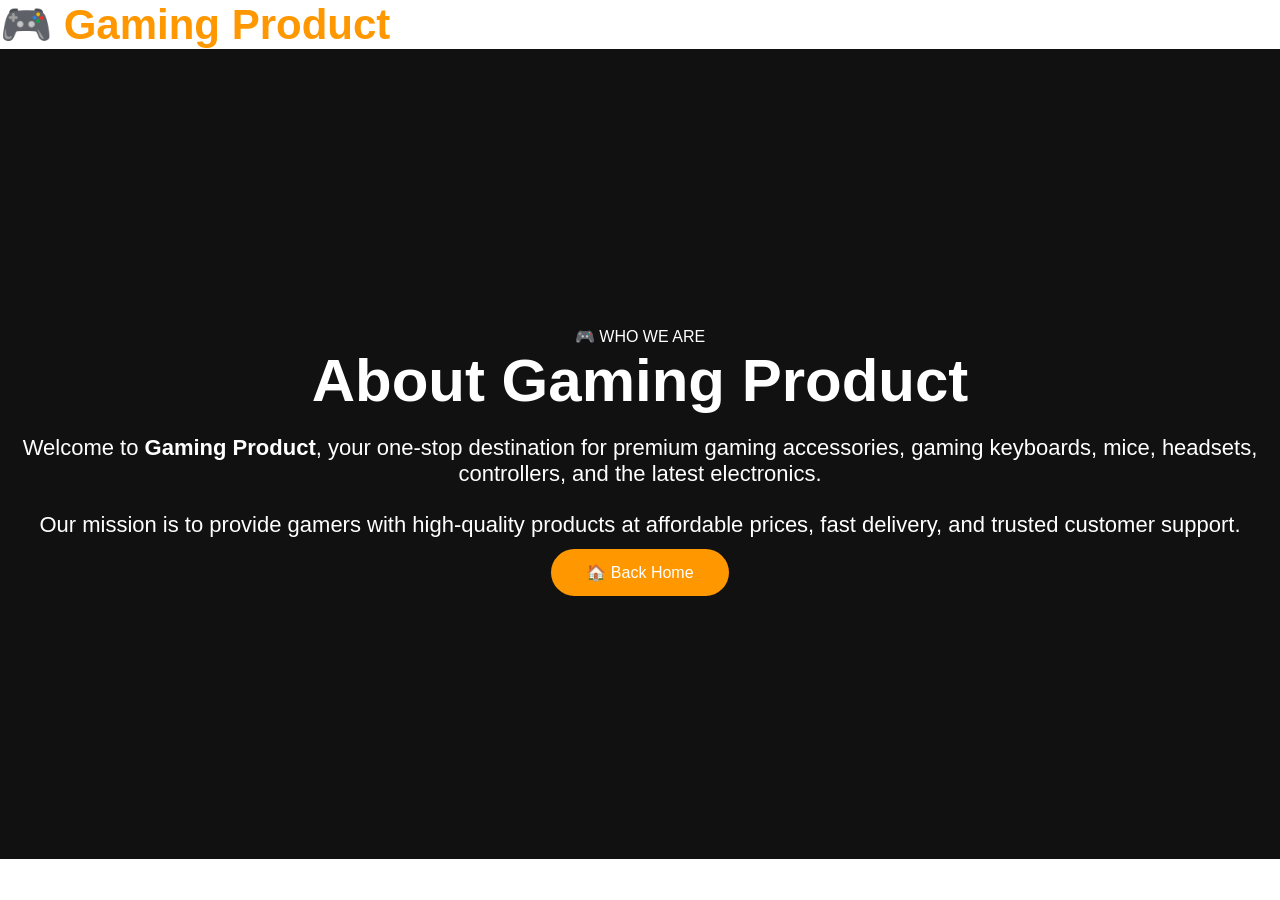
<file: about.html>
<!DOCTYPE html>
<html lang="en">
<head>
<meta charset="UTF-8">
<meta name="viewport" content="width=device-width, initial-scale=1.0">
<title>About Us</title>
<link rel="stylesheet" href="css/style.css">
</head>
<body>

<header>
<div class="logo">
<h2>🎮 Gaming Product</h2>
</div>
</header>

<section class="hero">
<div class="overlay">

<span class="page-tag">🎮 WHO WE ARE</span>

<h1>About Gaming Product</h1>

<p>
Welcome to <strong>Gaming Product</strong>, your one-stop destination for premium gaming accessories,
gaming keyboards, mice, headsets, controllers, and the latest electronics.
</p>

<p>
Our mission is to provide gamers with high-quality products at affordable prices,
fast delivery, and trusted customer support.
</p>

<a href="index.html" class="btn">🏠 Back Home</a>

</div>
</section>

</body>
</html>
</file>
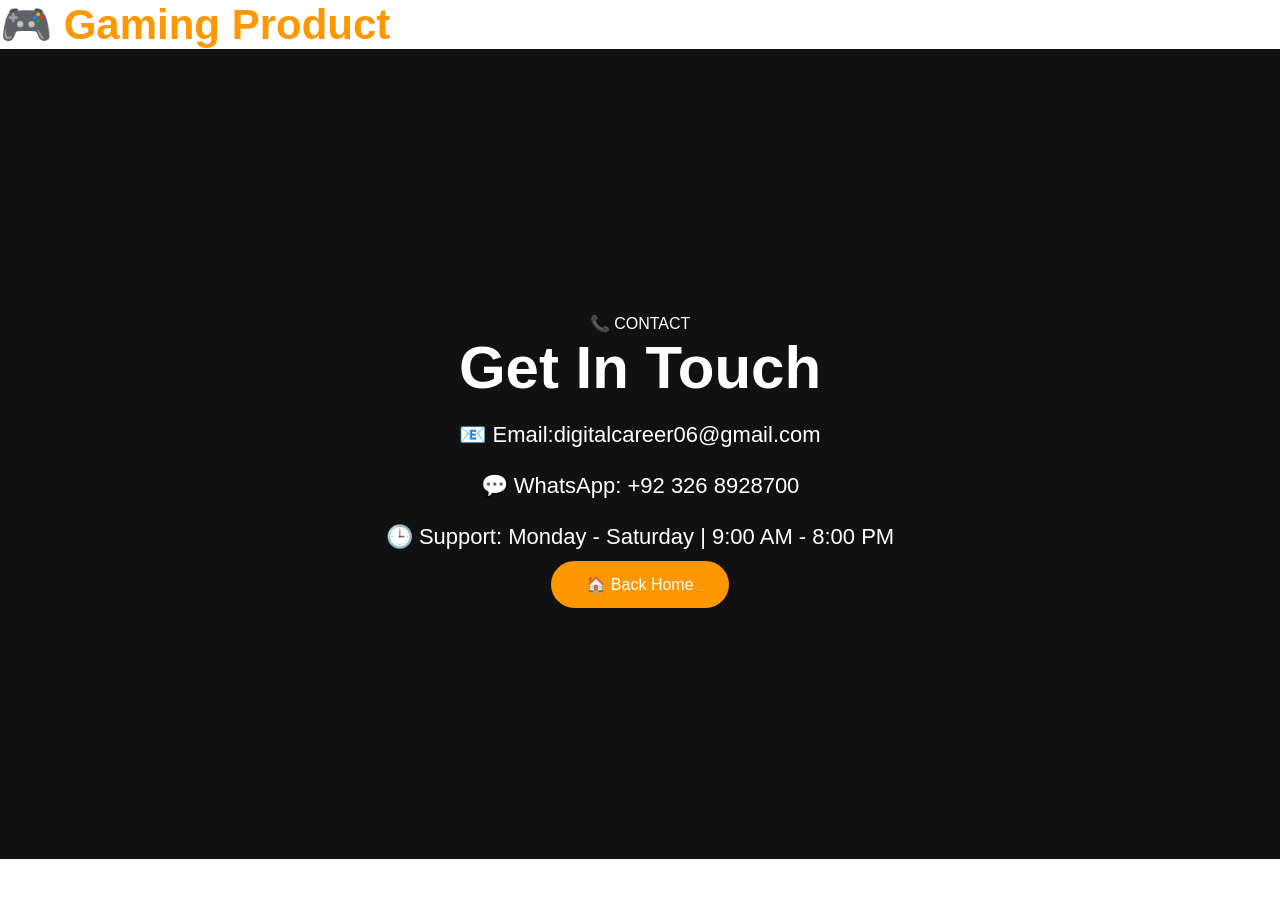
<file: contact.html>
<!DOCTYPE html>
<html lang="en">
<head>
<meta charset="UTF-8">
<meta name="viewport" content="width=device-width, initial-scale=1.0">
<title>Contact Us</title>
<link rel="stylesheet" href="css/style.css">
</head>
<body>

<header>
<div class="logo">
<h2>🎮 Gaming Product</h2>
</div>
</header>

<section class="hero">
<div class="overlay">

<span class="page-tag">📞 CONTACT</span>

<h1>Get In Touch</h1>

<p>📧 Email:digitalcareer06@gmail.com</p>

<p>💬 WhatsApp: +92 326 8928700</p>

<p>🕒 Support: Monday - Saturday | 9:00 AM - 8:00 PM</p>

<a href="index.html" class="btn">🏠 Back Home</a>

</div>
</section>

</body>
</html>
</file>
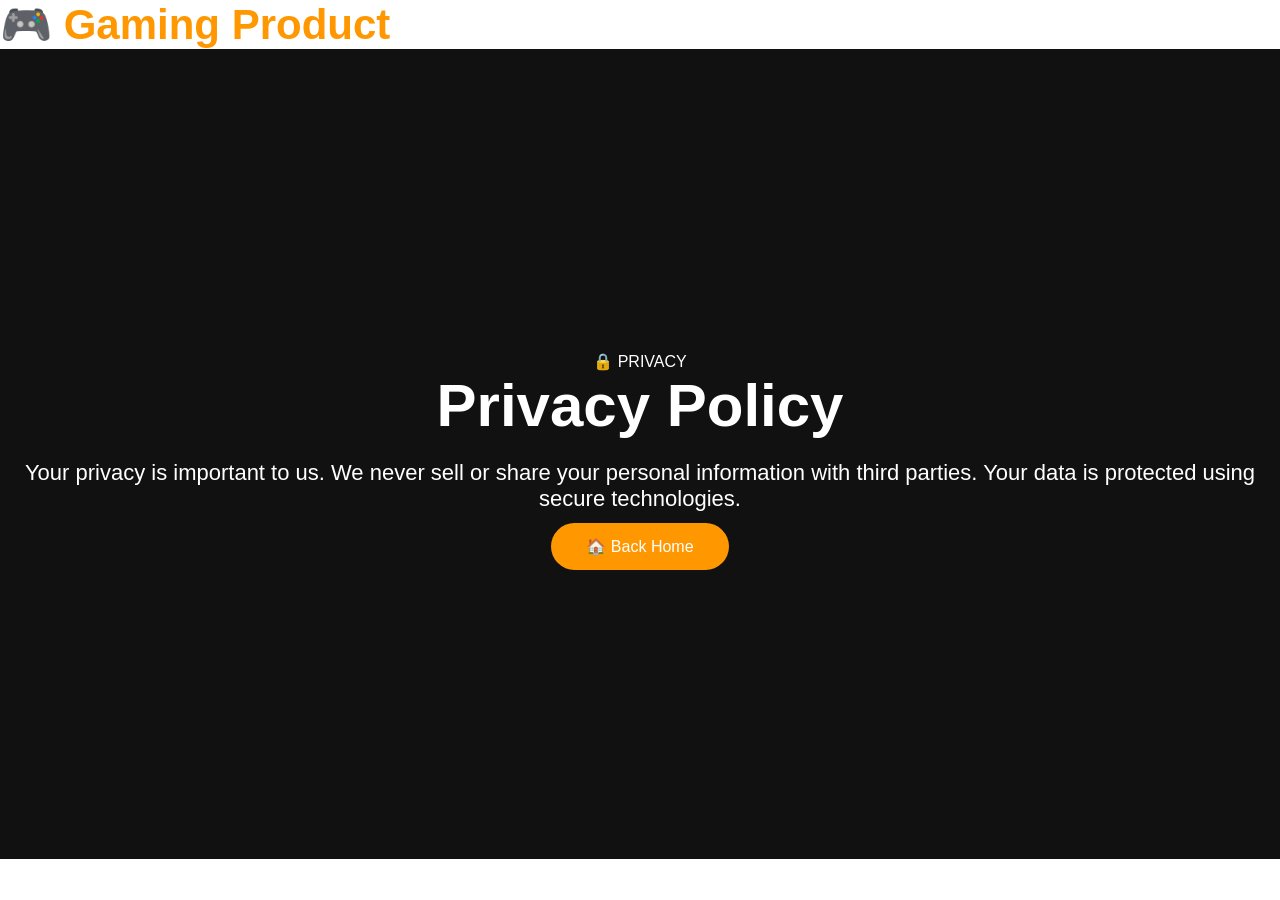
<file: privacy.html>
<!DOCTYPE html>
<html lang="en">
<head>
<meta charset="UTF-8">
<meta name="viewport" content="width=device-width, initial-scale=1.0">
<title>Privacy Policy</title>
<link rel="stylesheet" href="css/style.css">
</head>
<body>

<header>
<div class="logo">
<h2>🎮 Gaming Product</h2>
</div>
</header>

<section class="hero">
<div class="overlay">

<span class="page-tag">🔒 PRIVACY</span>

<h1>Privacy Policy</h1>

<p>
Your privacy is important to us.
We never sell or share your personal information with third parties.
Your data is protected using secure technologies.
</p>

<a href="index.html" class="btn">🏠 Back Home</a>

</div>
</section>

</body>
</html>
</file>
<file: css/style.css>
*{margin:0;padding:0;box-sizing:border-box}body{font-family:Arial,sans-serif;background:#fff;color:#111}
.container{width:92%;max-width:1400px;margin:auto}
.header{position:sticky;top:0;background:#0f172a;padding:18px 0}
.nav{display:flex;justify-content:space-between;align-items:center}
.logo{color:#ff9800;font-size:28px;font-weight:bold}
nav a{color:#fff;text-decoration:none;margin-left:24px}
.hero{height:90vh;background:#111;color:#fff;display:flex;justify-content:center;align-items:center;text-align:center}
.overlay h1{font-size:60px;margin-bottom:20px}.overlay p{font-size:22px;margin-bottom:25px}
.btn{background:#ff9800;color:#fff;padding:15px 35px;border-radius:30px;text-decoration:none}
.featured-section{padding:80px 0}.section-head{display:flex;justify-content:space-between;align-items:center;margin-bottom:30px}
.section-head span{color:#ff9800;font-weight:bold}.section-head h2{font-size:40px}
.product-grid{display:grid;grid-template-columns:repeat(auto-fit,minmax(250px,1fr));gap:24px}
/* ==========================================
   PREMIUM PRODUCT CARDS
========================================== */

.product-card{

    background:#fff;

    border-radius:18px;

    overflow:hidden;

    box-shadow:0 12px 35px rgba(0,0,0,.08);

    transition:.35s;

    position:relative;

}

.product-card:hover{

    transform:translateY(-8px);

    box-shadow:0 20px 50px rgba(0,0,0,.18);

}

.product-image{

    position:relative;

    height:260px;

    background:#f8f8f8;

    display:flex;

    justify-content:center;

    align-items:center;

    overflow:hidden;

}

.product-image img{

    width:82%;

    height:82%;

    object-fit:contain;

    transition:.4s;

}

.product-card:hover img{

    transform:scale(1.08);

}

.sale-badge{

    position:absolute;

    top:15px;

    left:15px;

    background:#ff3b30;

    color:#fff;

    padding:6px 12px;

    border-radius:20px;

    font-size:12px;

    font-weight:bold;

    z-index:2;

}

.product-actions{

    position:absolute;

    top:15px;

    right:15px;

    display:flex;

    flex-direction:column;

    gap:10px;

    opacity:0;

    transition:.3s;

}

.product-card:hover .product-actions{

    opacity:1;

}

.product-actions button{

    width:42px;

    height:42px;

    border:none;

    border-radius:50%;

    background:#fff;

    cursor:pointer;

    font-size:18px;

    transition:.3s;

    box-shadow:0 5px 15px rgba(0,0,0,.15);

}

.product-actions button:hover{

    background:#ff9800;

    color:#fff;

}

.product-info{

    padding:20px;

}

.product-category{

    color:#888;

    font-size:13px;

    margin-bottom:8px;

}

.product-title{

    font-size:18px;

    font-weight:700;

    color:#111827;

    line-height:1.5;

    min-height:55px;

}

.product-rating{

    margin:12px 0;

    color:#ffb400;

}

.product-price{

    font-size:26px;

    font-weight:800;

    color:#111827;

}

.old-price{

    text-decoration:line-through;

    color:#999;

    margin-left:10px;

    font-size:16px;

}

.add-cart{

    width:100%;

    margin-top:18px;

    background:#111827;

    color:#fff;

    border:none;

    padding:14px;

    border-radius:12px;

    cursor:pointer;

    font-weight:bold;

    transition:.3s;

}

.add-cart:hover{

    background:#ff9800;

}
/* ==========================================
   GAMING CATEGORIES
========================================== */

.categories{

    padding:90px 0;

    background:#f8fafc;

}

.category-grid{

    display:grid;

    grid-template-columns:repeat(6,1fr);

    gap:25px;

    margin-top:45px;

}

.category-card{

    background:#fff;

    border-radius:20px;

    padding:35px 20px;

    text-align:center;

    cursor:pointer;

    transition:.35s;

    box-shadow:0 8px 25px rgba(0,0,0,.06);

}

.category-card:hover{

    transform:translateY(-10px);

    background:#111827;

}

.category-card:hover h3{

    color:#fff;

}

.category-card:hover p{

    color:#ddd;

}

.category-icon{

    width:90px;

    height:90px;

    margin:auto;

    border-radius:50%;

    background:#f1f5f9;

    display:flex;

    justify-content:center;

    align-items:center;

    font-size:42px;

    transition:.35s;

}

.category-card:hover .category-icon{

    background:#ff9800;

    color:#fff;

    transform:rotate(8deg) scale(1.08);

}

.category-card h3{

    margin-top:22px;

    font-size:20px;

    color:#111827;

    transition:.35s;

}

.category-card p{

    margin-top:10px;

    color:#666;

    font-size:14px;

    transition:.35s;

}

/* ==========================================
   NEWSLETTER
========================================== */

.newsletter{

    padding:90px 0;

    background:#111827;

    text-align:center;

}

.newsletter h2{

    color:#fff;

    font-size:42px;

    margin-bottom:18px;

}

.newsletter p{

    color:#cbd5e1;

    max-width:650px;

    margin:auto;

    line-height:1.8;

}

.newsletter-form{

    margin-top:40px;

    display:flex;

    justify-content:center;

    gap:15px;

    flex-wrap:wrap;

}

.newsletter-form input{

    width:420px;

    max-width:90%;

    height:56px;

    border:none;

    border-radius:40px;

    padding:0 25px;

    font-size:16px;

}

.newsletter-form button{

    height:56px;

    padding:0 35px;

    border:none;

    border-radius:40px;

    background:#ff9800;

    color:#fff;

    cursor:pointer;

    font-size:16px;

    font-weight:bold;

    transition:.3s;

}

.newsletter-form button:hover{

    background:#ff7b00;

}

/* ==========================================
   FOOTER
========================================== */

footer{

    background:#0f172a;

    padding:70px 0 30px;

}

.footer-container{

    width:92%;

    max-width:1400px;

    margin:auto;

    display:grid;

    grid-template-columns:2fr 1fr 1fr 1fr;

    gap:45px;

}

.footer-logo{

    color:#ff9800;

    font-size:30px;

    font-weight:800;

    margin-bottom:20px;

}

.footer-about{

    color:#cbd5e1;

    line-height:1.9;

}

.footer-title{

    color:#fff;

    font-size:20px;

    margin-bottom:20px;

}

.footer-links{

    display:flex;

    flex-direction:column;

    gap:14px;

}

.footer-links a{

    text-decoration:none;

    color:#cbd5e1;

    transition:.3s;

}

.footer-links a:hover{

    color:#ff9800;

    padding-left:8px;

}

.copyright{

    margin-top:60px;

    border-top:1px solid rgba(255,255,255,.08);

    padding-top:25px;

    text-align:center;

    color:#94a3b8;

}
/* ==========================================
   GAMING CATEGORIES
========================================== */

.categories{

    padding:90px 0;

    background:#f8fafc;

}

.category-grid{

    display:grid;

    grid-template-columns:repeat(6,1fr);

    gap:25px;

    margin-top:45px;

}

.category-card{

    background:#fff;

    border-radius:20px;

    padding:35px 20px;

    text-align:center;

    cursor:pointer;

    transition:.35s;

    box-shadow:0 8px 25px rgba(0,0,0,.06);

}

.category-card:hover{

    transform:translateY(-10px);

    background:#111827;

}

.category-card:hover h3{

    color:#fff;

}

.category-card:hover p{

    color:#ddd;

}

.category-icon{

    width:90px;

    height:90px;

    margin:auto;

    border-radius:50%;

    background:#f1f5f9;

    display:flex;

    justify-content:center;

    align-items:center;

    font-size:42px;

    transition:.35s;

}

.category-card:hover .category-icon{

    background:#ff9800;

    color:#fff;

    transform:rotate(8deg) scale(1.08);

}

.category-card h3{

    margin-top:22px;

    font-size:20px;

    color:#111827;

    transition:.35s;

}

.category-card p{

    margin-top:10px;

    color:#666;

    font-size:14px;

    transition:.35s;

}

/* ==========================================
   NEWSLETTER
========================================== */

.newsletter{

    padding:90px 0;

    background:#111827;

    text-align:center;

}

.newsletter h2{

    color:#fff;

    font-size:42px;

    margin-bottom:18px;

}

.newsletter p{

    color:#cbd5e1;

    max-width:650px;

    margin:auto;

    line-height:1.8;

}

.newsletter-form{

    margin-top:40px;

    display:flex;

    justify-content:center;

    gap:15px;

    flex-wrap:wrap;

}

.newsletter-form input{

    width:420px;

    max-width:90%;

    height:56px;

    border:none;

    border-radius:40px;

    padding:0 25px;

    font-size:16px;

}

.newsletter-form button{

    height:56px;

    padding:0 35px;

    border:none;

    border-radius:40px;

    background:#ff9800;

    color:#fff;

    cursor:pointer;

    font-size:16px;

    font-weight:bold;

    transition:.3s;

}

.newsletter-form button:hover{

    background:#ff7b00;

}

/* ==========================================
   FOOTER
========================================== */

footer{

    background:#0f172a;

    padding:70px 0 30px;

}

.footer-container{

    width:92%;

    max-width:1400px;

    margin:auto;

    display:grid;

    grid-template-columns:2fr 1fr 1fr 1fr;

    gap:45px;

}

.footer-logo{

    color:#ff9800;

    font-size:30px;

    font-weight:800;

    margin-bottom:20px;

}

.footer-about{

    color:#cbd5e1;

    line-height:1.9;

}

.footer-title{

    color:#fff;

    font-size:20px;

    margin-bottom:20px;

}

.footer-links{

    display:flex;

    flex-direction:column;

    gap:14px;

}

.footer-links a{

    text-decoration:none;

    color:#cbd5e1;

    transition:.3s;

}

.footer-links a:hover{

    color:#ff9800;

    padding-left:8px;

}

.copyright{

    margin-top:60px;

    border-top:1px solid rgba(255,255,255,.08);

    padding-top:25px;

    text-align:center;

    color:#94a3b8;

}
</file>
